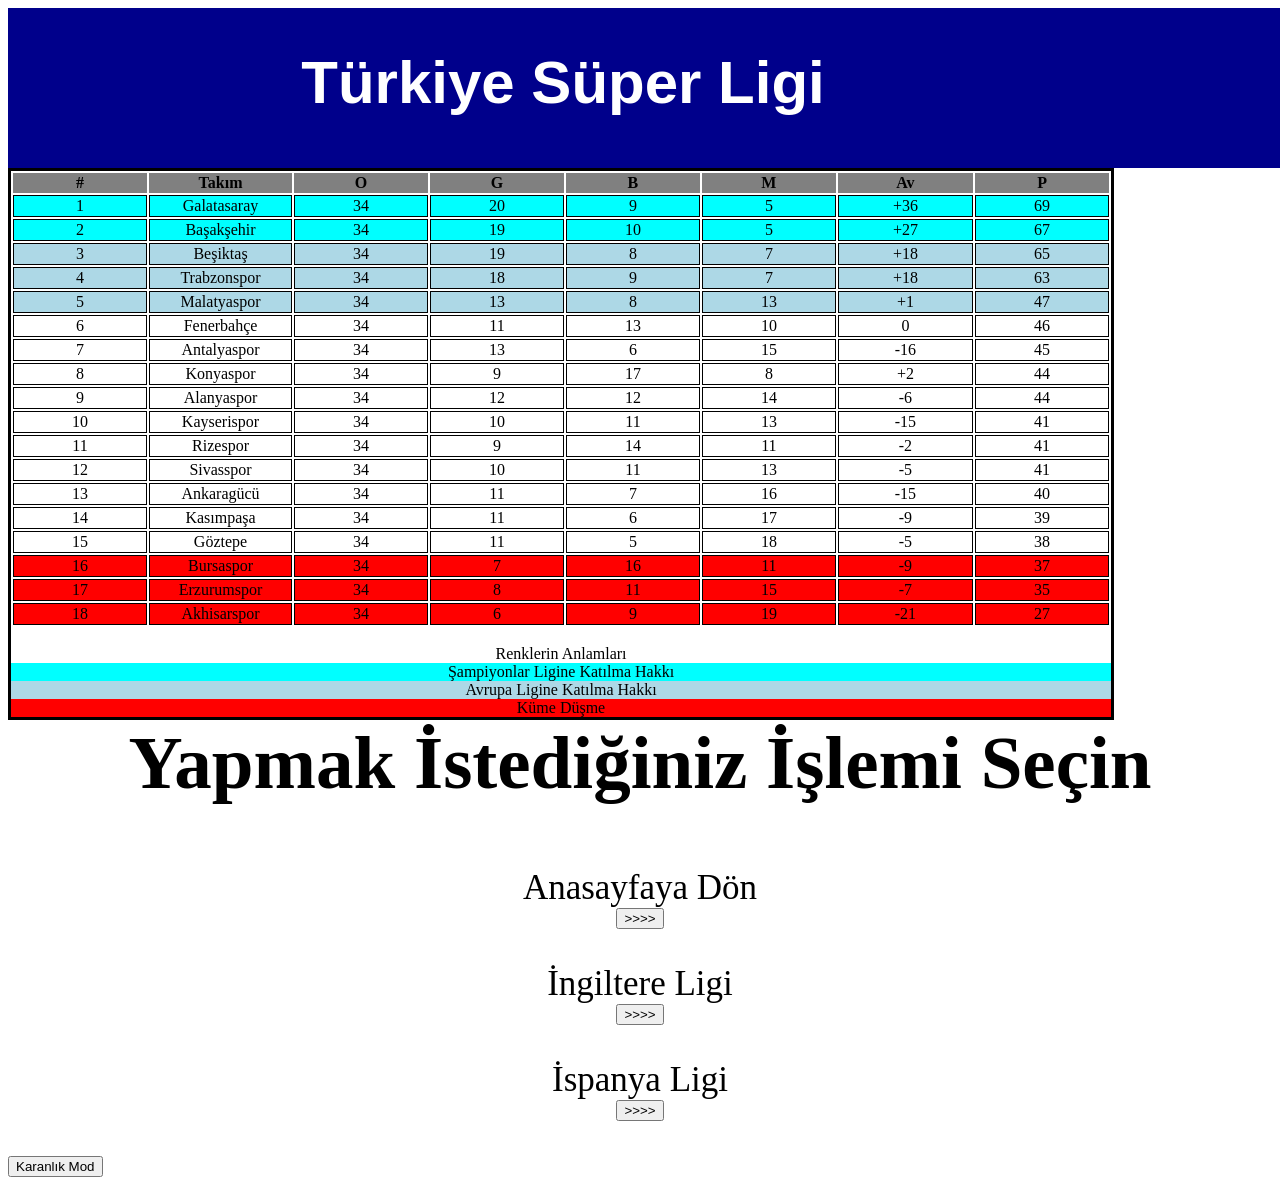
<file: index.html>
<head>
<link rel="stylesheet" href="SüperLig.css">
</head>
<body>
    <div   class="Başlık" >
<h1><span>Türkiye Süper Ligi</span>
<span id="Dligler">Diğer Ligler </span> </h1></div>

<br>

<div class="Tablo">
    <table>
    
        <thead id="tbaslık"><tr>  
       <th>#</th><th>Takım</th><th>O</th><th>G</th><th>B</th><th>M</th><th>Av</th><th>P</th>
       </tr></thead>
        <tbody>
       <tr id="ŞLigi"><td>1</td><td> Galatasaray</td><td>34</td><td>20</td><td>9</td><td>5</td><td>+36</td><td>69</td> </tr>
       <tr id="Şligi"><td>2</td><td>Başakşehir</td><td>34</td><td>19</td><td>10</td><td>5</td><td>+27</td><td>67</td></tr> </div>
       
       <tr id="Aligi"><td>3</td><td>Beşiktaş</td><td>34</td><td>19</td><td>8</td><td>7</td><td>+18</td><td>65</td></tr>
       <tr id="Aligi"><td>4</td><td>Trabzonspor</td><td>34</td><td>18</td><td>9</td><td>7</td><td>+18</td><td>63</td></tr>
       <tr id="Aligi"><td>5</td><td>Malatyaspor</td><td>34</td><td>13</td><td>8</td><td>13</td><td>+1</td><td>47</td></tr>
       
       <tr ><td>6</td><td>Fenerbahçe</td><td>34</td><td>11</td><td>13</td><td>10</td><td>0</td><td>46</td></tr>
       <tr><td>7</td><td>Antalyaspor</td><td>34</td><td>13</td><td>6</td><td>15</td><td>-16</td><td>45</td></tr>
       <tr><td>8</td><td>Konyaspor</td><td>34</td><td>9</td><td>17</td><td>8</td><td>+2</td><td>44</td></tr>
       <tr><td>9</td><td>Alanyaspor</td><td>34</td><td>12</td><td>12</td><td>14</td><td>-6</td><td>44</td></tr>
       <tr><td>10</td><td>Kayserispor</td><td>34</td><td>10</td><td>11</td><td>13</td><td>-15</td><td>41</td></tr>
       <tr><td>11</td><td>Rizespor</td><td>34</td><td>9</td><td>14</td><td>11</td><td>-2</td><td>41</td></tr>
       <tr><td>12</td><td>Sivasspor</td><td>34</td><td>10</td><td>11</td><td>13</td><td>-5</td><td>41</td></tr>
       <tr><td>13</td><td>Ankaragücü</td><td>34</td><td>11</td><td>7</td><td>16</td><td>-15</td><td>40</td></tr>
       <tr><td>14</td><td>Kasımpaşa</td><td>34</td><td>11</td><td>6</td><td>17</td><td>-9</td><td>39</td></tr>
       <tr><td>15</td><td>Göztepe</td><td>34</td><td>11</td><td>5</td><td>18</td><td>-5</td><td>38</td></tr>
       <tr id="Küme"><td>16</td><td>Bursaspor</td><td>34</td><td>7</td><td>16</td><td>11</td><td>-9</td><td>37</td></tr>
       <tr id="Küme"><td>17</td><td>Erzurumspor</td><td>34</td><td>8</td><td>11</td><td>15</td><td>-7</td><td>35</td></tr>
       <tr id="Küme"><td>18</td><td>Akhisarspor</td><td>34</td><td>6</td><td>9</td><td>19</td><td>-21</td><td>27</td></tr>
       
    </tbody>
     </table><br>
     <Span id="tbaslık">Renklerin Anlamları</Span>
    <div class="Şampiyonlar"><span>Şampiyonlar Ligine Katılma Hakkı</span></div> 
    <div class="Avrupa"><span>Avrupa Ligine Katılma Hakkı</span></div>
    <div class="düşenler" ><Span>Küme Düşme</Span></div>
    </div>
    
    
       
</div>
<div class="h2">
<h2>Yapmak İstediğiniz İşlemi Seçin</h2></div>       
<div class="geri">
<span>Anasayfaya Dön</span><form action="https://ahmetseymenertan01.github.io/anasayfa/" width=><button>>>>></button></form>
<span>İngiltere Ligi</span><form action="https://ahmetseymenertan01.github.io/ingiltereligi/"><button>>>>></button></form>
<span>İspanya Ligi</span><form action="https://ahmetseymenertan01.github.io/ispanyaligi/"><button>>>>></button></form></div>
       
<button onclick="gecemodu()">Karanlık Mod</button>
     
      
<script src="js/Anasayfa.js"></script>    
</body>
</file>
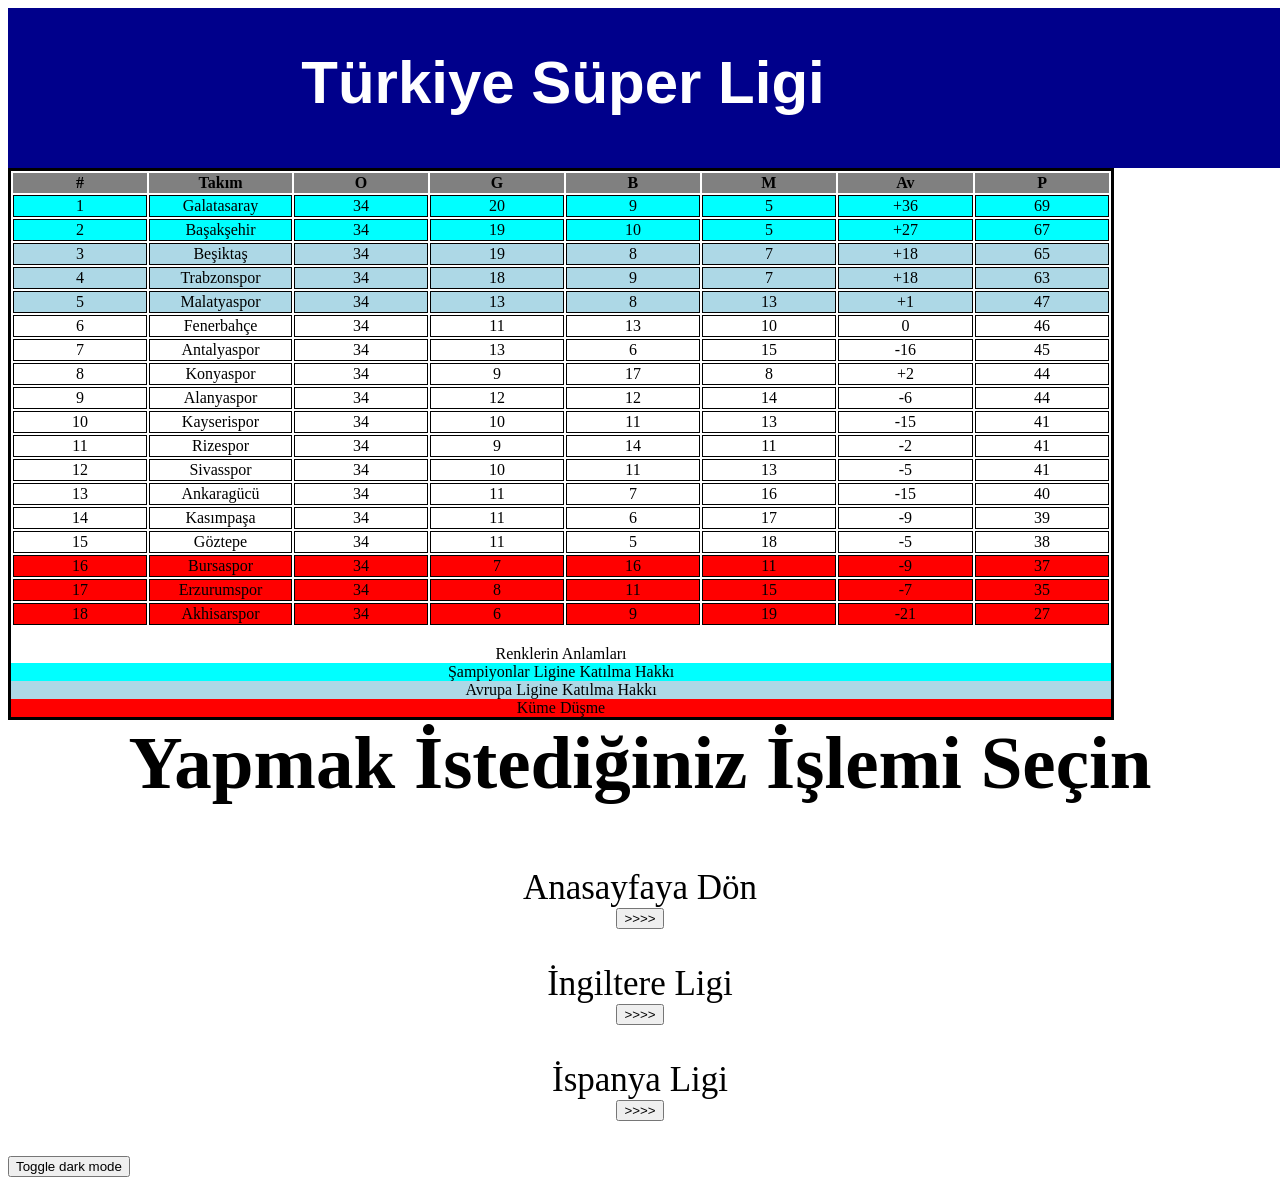
<file: süperlig.html>
<head>
<link rel="stylesheet" href="SüperLig.css">
</head>
<body>
    <div   class="Başlık" >
<h1><span>Türkiye Süper Ligi</span>
<span id="Dligler">Diğer Ligler </span> </h1></div>

<br>

<div class="Tablo">
    <table>
    
        <thead id="tbaslık"><tr>  
       <th>#</th><th>Takım</th><th>O</th><th>G</th><th>B</th><th>M</th><th>Av</th><th>P</th>
       </tr></thead>
        <tbody>
       <tr id="ŞLigi"><td>1</td><td> Galatasaray</td><td>34</td><td>20</td><td>9</td><td>5</td><td>+36</td><td>69</td> </tr>
       <tr id="Şligi"><td>2</td><td>Başakşehir</td><td>34</td><td>19</td><td>10</td><td>5</td><td>+27</td><td>67</td></tr> </div>
       
       <tr id="Aligi"><td>3</td><td>Beşiktaş</td><td>34</td><td>19</td><td>8</td><td>7</td><td>+18</td><td>65</td></tr>
       <tr id="Aligi"><td>4</td><td>Trabzonspor</td><td>34</td><td>18</td><td>9</td><td>7</td><td>+18</td><td>63</td></tr>
       <tr id="Aligi"><td>5</td><td>Malatyaspor</td><td>34</td><td>13</td><td>8</td><td>13</td><td>+1</td><td>47</td></tr>
       
       <tr ><td>6</td><td>Fenerbahçe</td><td>34</td><td>11</td><td>13</td><td>10</td><td>0</td><td>46</td></tr>
       <tr><td>7</td><td>Antalyaspor</td><td>34</td><td>13</td><td>6</td><td>15</td><td>-16</td><td>45</td></tr>
       <tr><td>8</td><td>Konyaspor</td><td>34</td><td>9</td><td>17</td><td>8</td><td>+2</td><td>44</td></tr>
       <tr><td>9</td><td>Alanyaspor</td><td>34</td><td>12</td><td>12</td><td>14</td><td>-6</td><td>44</td></tr>
       <tr><td>10</td><td>Kayserispor</td><td>34</td><td>10</td><td>11</td><td>13</td><td>-15</td><td>41</td></tr>
       <tr><td>11</td><td>Rizespor</td><td>34</td><td>9</td><td>14</td><td>11</td><td>-2</td><td>41</td></tr>
       <tr><td>12</td><td>Sivasspor</td><td>34</td><td>10</td><td>11</td><td>13</td><td>-5</td><td>41</td></tr>
       <tr><td>13</td><td>Ankaragücü</td><td>34</td><td>11</td><td>7</td><td>16</td><td>-15</td><td>40</td></tr>
       <tr><td>14</td><td>Kasımpaşa</td><td>34</td><td>11</td><td>6</td><td>17</td><td>-9</td><td>39</td></tr>
       <tr><td>15</td><td>Göztepe</td><td>34</td><td>11</td><td>5</td><td>18</td><td>-5</td><td>38</td></tr>
       <tr id="Küme"><td>16</td><td>Bursaspor</td><td>34</td><td>7</td><td>16</td><td>11</td><td>-9</td><td>37</td></tr>
       <tr id="Küme"><td>17</td><td>Erzurumspor</td><td>34</td><td>8</td><td>11</td><td>15</td><td>-7</td><td>35</td></tr>
       <tr id="Küme"><td>18</td><td>Akhisarspor</td><td>34</td><td>6</td><td>9</td><td>19</td><td>-21</td><td>27</td></tr>
       
    </tbody>
     </table><br>
     <Span id="tbaslık">Renklerin Anlamları</Span>
    <div class="Şampiyonlar"><span>Şampiyonlar Ligine Katılma Hakkı</span></div> 
    <div class="Avrupa"><span>Avrupa Ligine Katılma Hakkı</span></div>
    <div class="düşenler" ><Span>Küme Düşme</Span></div>
    </div>
    
    
       
</div>
<div class="h2">
<h2>Yapmak İstediğiniz İşlemi Seçin</h2></div>       
<div class="geri">
<span>Anasayfaya Dön</span><form action="https://ahmetseymenertan01.github.io/anasayfa/" width=><button>>>>></button></form>
<span>İngiltere Ligi</span><form action="Premier Lig.html"><button>>>>></button></form>
<span>İspanya Ligi</span><form action="https://ahmetseymenertan01.github.io/ispanyaligi/"><button>>>>></button></form></div>
       
<button onclick="gecemodu()">Toggle dark mode</button>
     
      
<script src="js/Anasayfa.js"></script>    
</body>
</file>
<file: SüperLig.css>
.tablo{
    border-style: solid;
    width: 1100px;
    text-align: center;
    border-color: black;
    float: left;
    background-color: white;
    
}
.tablo th{
    width: 150px;
    background-color: grey;
}
.başlık{
    background-color: darkblue;
    font-family: Arial;
    text-align: center ;
    font-size: 30;
    float: left;
    border-color: black;
    color:white;
    border-collapse: collapse;
    width: 1900px;
}
.tablo td{border: 1px solid black;
    text-align: center;
}
.Şampiyonlar{
    background-color: aqua;
    width: 1100px;
    text-align: center;
}
.Avrupa{
    background-color: lightblue;
    width: 1100px;
    text-align: center;
}
.düşenler{
    background-color: red;
    width: 1100px;
    text-align: center;
}
.geri{
    font-size: 35PX;
    text-align: center;    
}

.h2{
    text-align: center;
    font-size: 50PX;
    
}
#küme{
    background-color: red;
    text-align: center;
}
#Şligi{
    background-color: aqua;
}
#Aligi{
    background-color: lightblue;
}

#Dligler{
    background-color: darkblue;
font-family: Arial;
text-align: center ;
font-size: 50;
float: right;
border-color: black;
color:white;
width: 790px;
height: 120px;
}

.dark-mode {
    background-color: black;
    color: white;}
</file>
